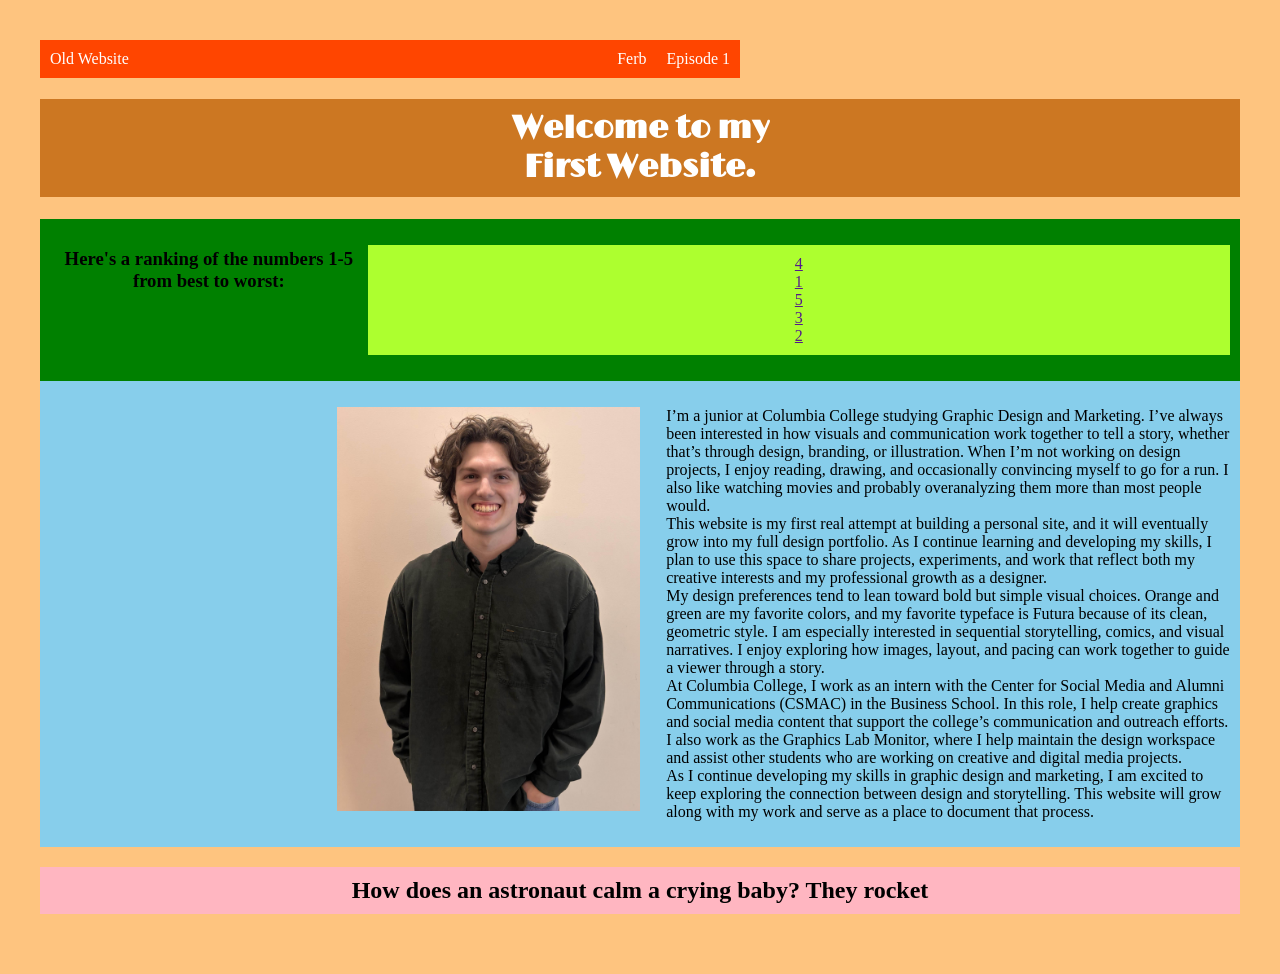
<file: Refined Website/index.html>
<!DOCTYPE html>
<html>

<head>
	<title>Cool Website</title>
	<link rel="stylesheet" type="text/css" href="style.css">
	<link rel="preconnect" href="https://fonts.googleapis.com">
	<link rel="preconnect" href="https://fonts.gstatic.com" crossorigin>
	<link href="https://fonts.googleapis.com/css2?family=Limelight&family=Merriweather:ital,opsz,wght@0,18..144,300..900;1,18..144,300..900&display=swap" rel="stylesheet">

</head> 

<body>
			
	<article class= links>

		
			<ul class = "navigation">

				
				<li class= first><a href="old_index.html">Old Website</a></li>
				<li><a href="index_2.html">Ferb</a></li>
				<li><a href= "https://www.youtube.com/watch?v=fLWBx37eKBM"> Episode 1</a></li>
			</ul>
	</article>


	<div class = "wrapper">

		<h1 class = header>
			Welcome to my <br>
			First Website.
		</h1>


	<article class= "me">


		<a href="mailto:cmelder2@cougars.ccis.edu">
			<img id="cam" src="websiteportrait.jpg" alt="portrait of a handsome fella">
		</a>

		<p id= "description">
			I’m a junior at Columbia College studying Graphic Design and Marketing. I’ve always been interested in how visuals and communication work together to tell a story, whether that’s through design, branding, or illustration. When I’m not working on design projects, I enjoy reading, drawing, and occasionally convincing myself to go for a run. I also like watching movies and probably overanalyzing them more than most people would.<br>
			This website is my first real attempt at building a personal site, and it will eventually grow into my full design portfolio. As I continue learning and developing my skills, I plan to use this space to share projects, experiments, and work that reflect both my creative interests and my professional growth as a designer.<br>
			My design preferences tend to lean toward bold but simple visual choices. Orange and green are my favorite colors, and my favorite typeface is Futura because of its clean, geometric style. I am especially interested in sequential storytelling, comics, and visual narratives. I enjoy exploring how images, layout, and pacing can work together to guide a viewer through a story.<br>
			At Columbia College, I work as an intern with the Center for Social Media and Alumni Communications (CSMAC) in the Business School. In this role, I help create graphics and social media content that support the college’s communication and outreach efforts. I also work as the Graphics Lab Monitor, where I help maintain the design workspace and assist other students who are working on creative and digital media projects.<br>
			As I continue developing my skills in graphic design and marketing, I am excited to keep exploring the connection between design and storytelling. This website will grow along with my work and serve as a place to document that process.
		</p>

	</article>

		


	
	<h2 id= "joke" class = header> 
			How does an astronaut calm a crying baby? 
			<span class="punchline">They rocket</span>
		</h2>

		<aside class="aside">
		<h3>
			Here's a ranking of the numbers 1-5 from best to worst:
		</h3>
		
		<ul class = "rank">
			<li><a href= "">4</a></li>
			<li><a href= "">1</a></li>
			<li><a href= "">5</a></li>
			<li><a href= "">3</a></li>
			<li><a href= "">2</a></li>
		</ul>
		</aside>


	</div>

</body>
</html>
</file>
<file: Refined Website/style.css>
html{
    background-color: #fec47f;
}


body{
    display: block;
    text-align: center;
    text-decoration: none;
}


h1{

    font-family: "Limelight", Georgia, Times New Roman, serif;
    display:block;
    background-color: #CC7722;
    color: white;
    padding: 10px;
}

#cam{
    display: block;
    width: 50%;
    float: right;
    margin: 1em;
}

.me{
    background-color: skyblue;
}

.rank{
    list-style-type: none;
    text-decoration: none;
    background-color: greenyellow;
}

.navigation{
    list-style-type: none;
    background: orangered;
    max-width: 700px;
    margin:0;
    padding: 0;
    display: flex;
    flex-direction: column;

}

.navigation a{
  text-decoration: none;
  display: block;
  text-align:center;
  color: white;
  padding:10px;
  border-top:1px solid black;
  border-bottom:1px solid white;

}

.aside{
    background-color: green;
}

.wrapper {
    display: flex;
    flex-direction: column;
    align-content: center;
    justify-content: center;
}

#joke{
    background-color: lightpink;
}

.links{
    display: block;
}

.header, .me, .aside, .rank, #joke{
  flex: 1 100%;
  padding: 10px;
}

@media (min-width: 800px){

    .aside{
        flex: 1 auto;
    }

    .me{
        flex: 3 0px;
    }

    .aside {
        order: 1;
    }

    .me {
        order: 2;
    }

    #joke{
        order: 3;
    }

}

body{
    padding: 2em;
}


@media(min-width: 800px) {

    .navigation{
    display: flex;
    flex-flow: row wrap;
    justify-content: flex-end;
    list-style-type: none;
    }
    .navigation a{
    border-top:none;
    border-bottom:none;
    }
    .navigation a:hover{
     background:black;
    }

    .first {
        margin-right: auto;
    }

    .me{
        display:flex;
        flex-direction: row wrap;
    }

    #cam{
        float: right;
    }

    .aside {
        display:flex;
        flex-direction: row;
    }

    #description {
        text-align: left;
        margin-left: 10px;
    }

    img {
    width: 50%;
    }
}
</file>
